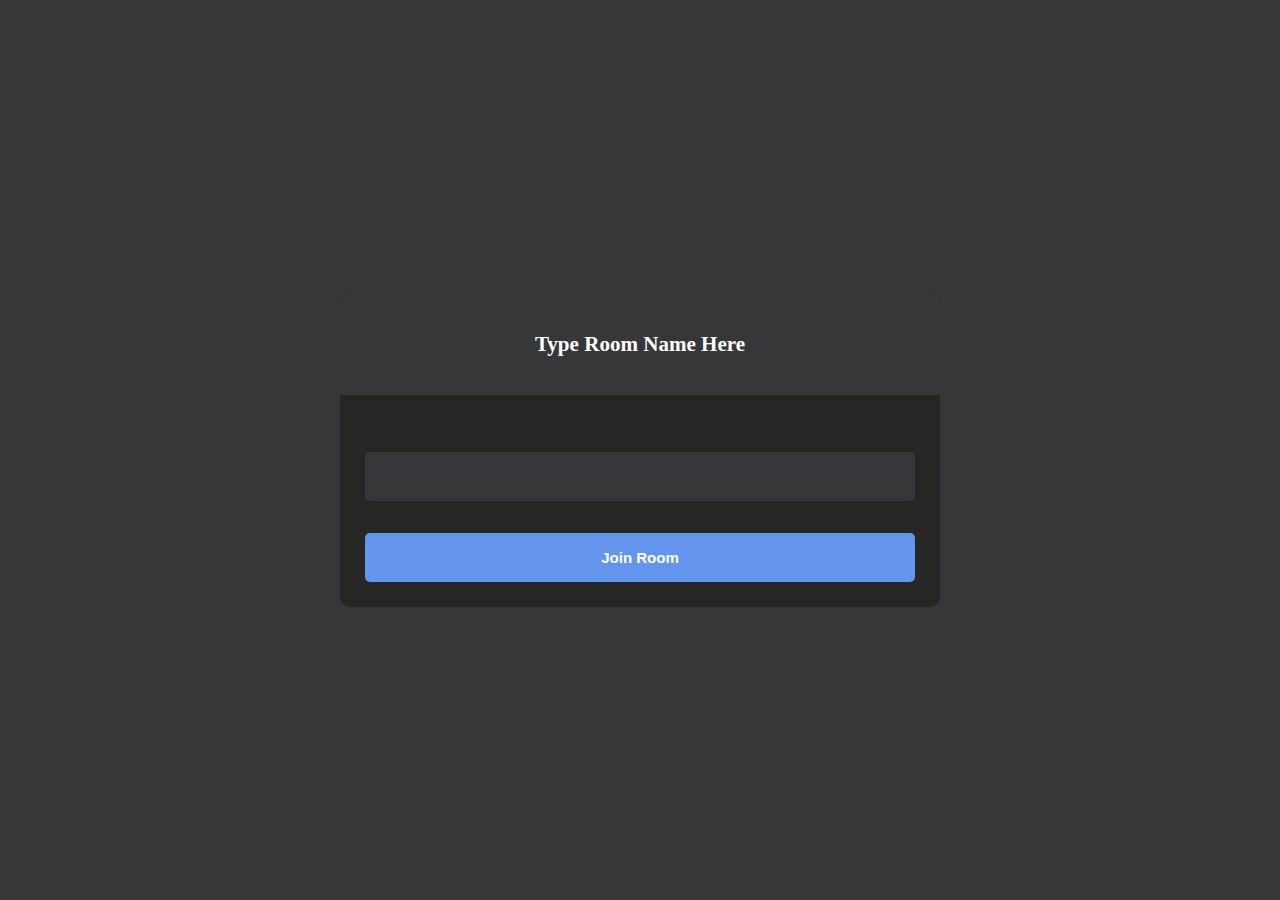
<file: index.htm>
<!DOCTYPE html>
<html lang="en">
<head>
    <meta charset="UTF-8">
     <meta http-equiv='X-UA-Compatible' content='IE=edge'>
    <title>Document</title>
    <meta name="viewport" content="width=device-width, initial-scale=1.0">
    <link rel='stylesheet' type='text/css' media='screen' href='main.css'>

</head>
<body>
<!-- Two users user-1 and user-2 -->
    <div id="videos">
        <video class="video-player" id="user-1" autoplay playsinline></video>
        <video class="video-player" id="user-2" autoplay playsinline></video>
    </div>
    
</body>
<script src="agora-rtm-sdk-1.4.4.js"></script>
<script src='main.js'></script>
</html>
</file>
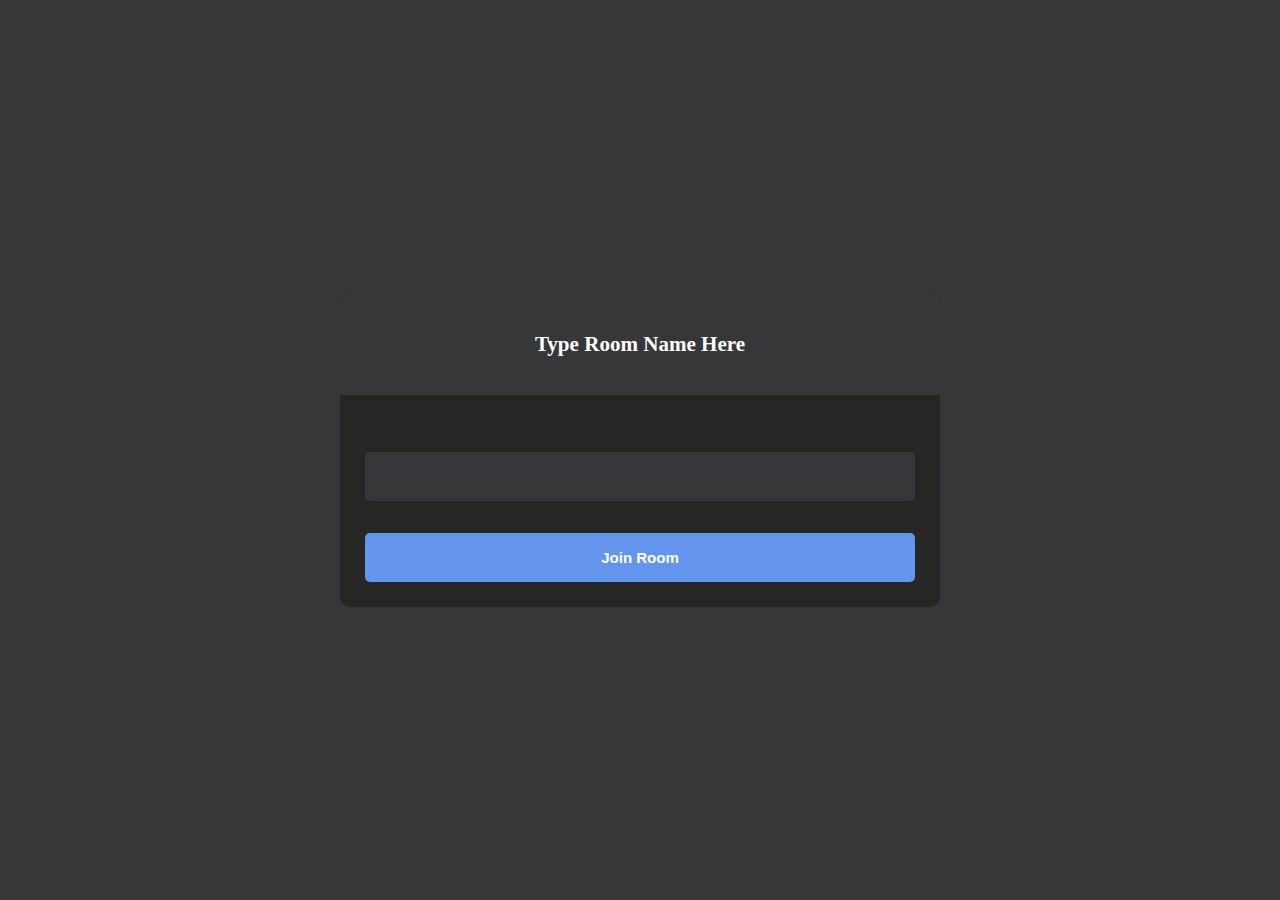
<file: index.html>
<!DOCTYPE html>
<html lang="en">
<head>
    <meta charset="UTF-8">
     <meta http-equiv='X-UA-Compatible' content='IE=edge'>
    <title>Document</title>
    <meta name="viewport" content="width=device-width, initial-scale=1.0">
    <link rel='stylesheet' type='text/css' media='screen' href='main.css'>

</head>
<body>
<!-- Two users user-1 and user-2 -->
    <div id="videos">
        <video class="video-player" id="user-1" autoplay playsinline></video>
        <video class="video-player" id="user-2" autoplay playsinline></video>
    </div>

    <!-- for controls  -->

    <div id="controls">
     
        <div class="control-container" id="camera-btn">
            <img src="icons/camera.png" />
        </div>

        <div class="control-container" id="mic-btn">
            <img src="icons/mic.png" />
        </div>


        <a href="lobby.html">
        <div class="control-container" id="leave-btn">
            <img src="icons/phone.png" />
        </div>
    </a>

    </div>
    
</body>
<script src="agora-rtm-sdk-1.4.4.js"></script>
<script src='main.js'></script>
</html>
</file>
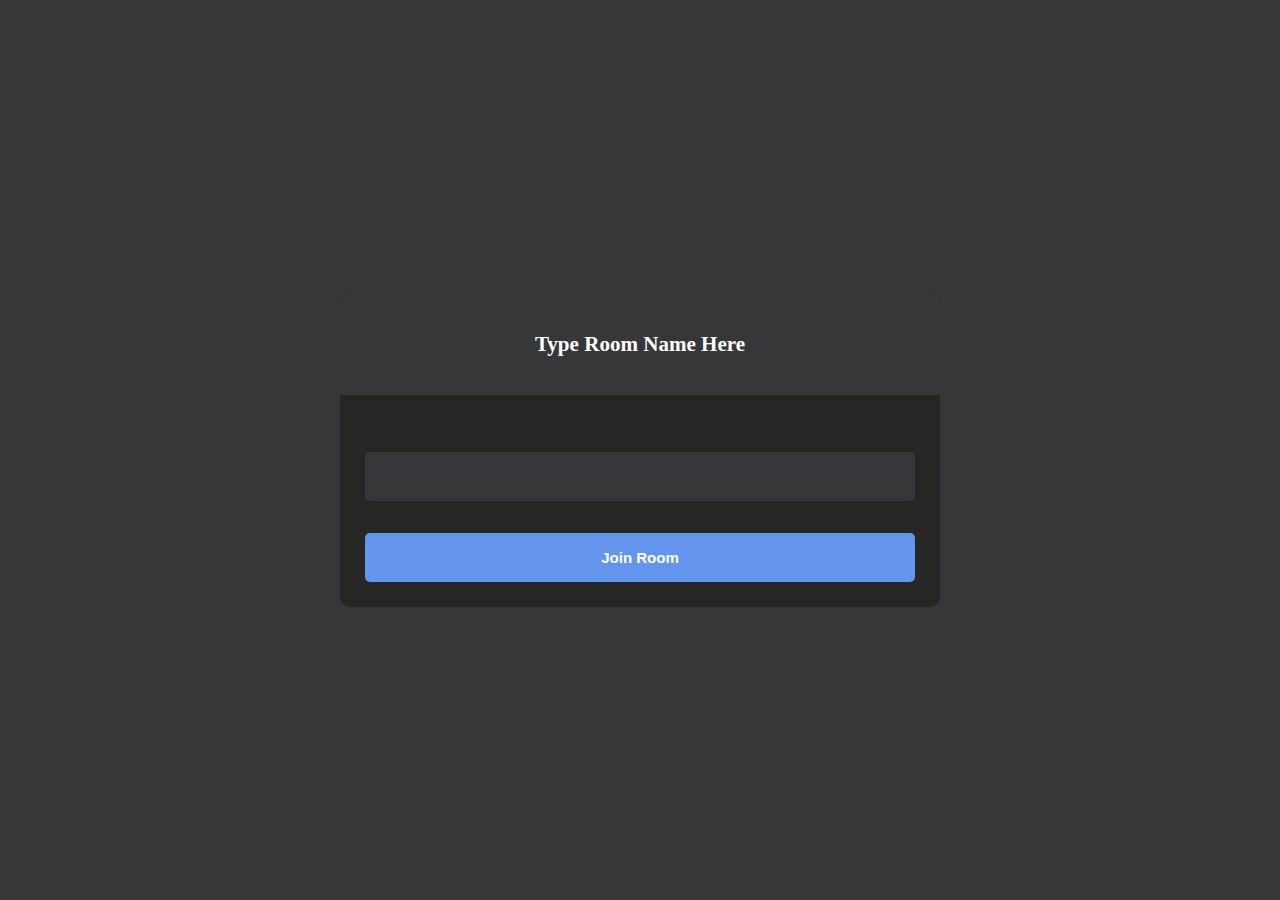
<file: lobby.html>
<!DOCTYPE html>
<html>
<head>
    <meta charset='utf-8'>
    <meta http-equiv='X-UA-Compatible' content='IE=edge'>
    <title>PeerChat</title>
    <meta name='viewport' content='width=device-width, initial-scale=1'>
    <link rel='stylesheet' type='text/css' media='screen' href='lobby.css'>
</head>
<body>
    
    <main id="lobby-container">
        <div id="form-container">
            <div id="form__container__header">
                <h3>Type Room Name Here </h3>
            </div>

            <div id="form__content__wrapper">
                <form id="join-form">
                    <input type="text" name="invite_link" required/>
                    <input type="submit" value="Join Room" />
                </form>
            </div>
        </div>
    </main>



</body>

<script>
    let form = document.getElementById('join-form')

    form.addEventListener('submit', (e) => {
        e.preventDefault()
        let inviteCode = e.target.invite_link.value
        window.location = `index.html?room=${inviteCode}` 
    })
</script>

</html>
</file>
<file: main.css>
*{
    margin: 0;
    padding: 0;
    box-sizing: border-box;
}

#videos{
    display: grid;
     grid-template-columns: 1fr;
     height: 100vh;
    overflow:hidden;
}

.video-player{
    background-color: black;
    width: 100%;
    height: 100%;;
    object-fit: cover;
}

#user-2{
    display: none;
}

.smallFrame{
    position: fixed;
    top: 20px;
    left: 20px;
    height: 170px;
    width: 300px;
    border-radius: 5px;
    border:2px solid rgba(0, 123, 255, 0.916);
    -webkit-box-shadow: 3px 3px 15px -1px rgba(0,0,0,0.77);
    box-shadow: 3px 3px 15px -1px rgba(0,0,0,0.77);
    z-index: 999;
}



#controls{
    position: fixed;
    bottom: 20px;
    left: 50%;
    transform: translate(-50%);
    display: flex;
    gap: 1em;
}
.control-container{
    background-color: rgba(0, 123, 255, 0.916);
    padding: 20px;
    border-radius: 50%;
    display: flex;
    justify-content: center;
    align-items: center;
    cursor: pointer;
}

.control-container img{
    height: 30px;
    width: 30px;
}

#leave-btn{
    background-color: rgba(255, 0, 0, 0.993);
 
}

@media screen and (max-width:600px) {
    .smallFrame{
        height: 80px;
        width: 120px;
    }

    .control-container img{
        height: 20px;
        width: 20px;
    }
}
</file>
<file: lobby.css>
body{
    background-color: #363739;
    color: #fff;
}

#form-container{
    width: 90%;
    max-width: 600px;
    /* padding: 5px; */
    border-radius: 10px;
    background-color: #262625;
    position: fixed;
    top: 50%;
    left: 50%;
    transform: translate(-50%, -50%);
}


#form__container__header {
    border-radius: 10px 10px 0 0;
    padding: 30px;
    text-align: center;
    background-color: #363739;
    margin: 0;
    font-size: 18px;
    font-size: 300;
    line-height: 0;
  }

  #form__content__wrapper{
    padding: 25px;
    /* border-radius: 20px; */
}

input {
    box-sizing: border-box;
    color: #fff;
    width: 100%;
    margin: 0;
    border: none;
    border-radius: 5px;
    padding: 16px 20px;
    font-size: 15px;
    background-color: #363739;
    margin-top: 32px;
  }
 
 
  input[type='submit'] {
    background-color:cornflowerblue;
    font-weight: bolder;
 
  }
</file>
